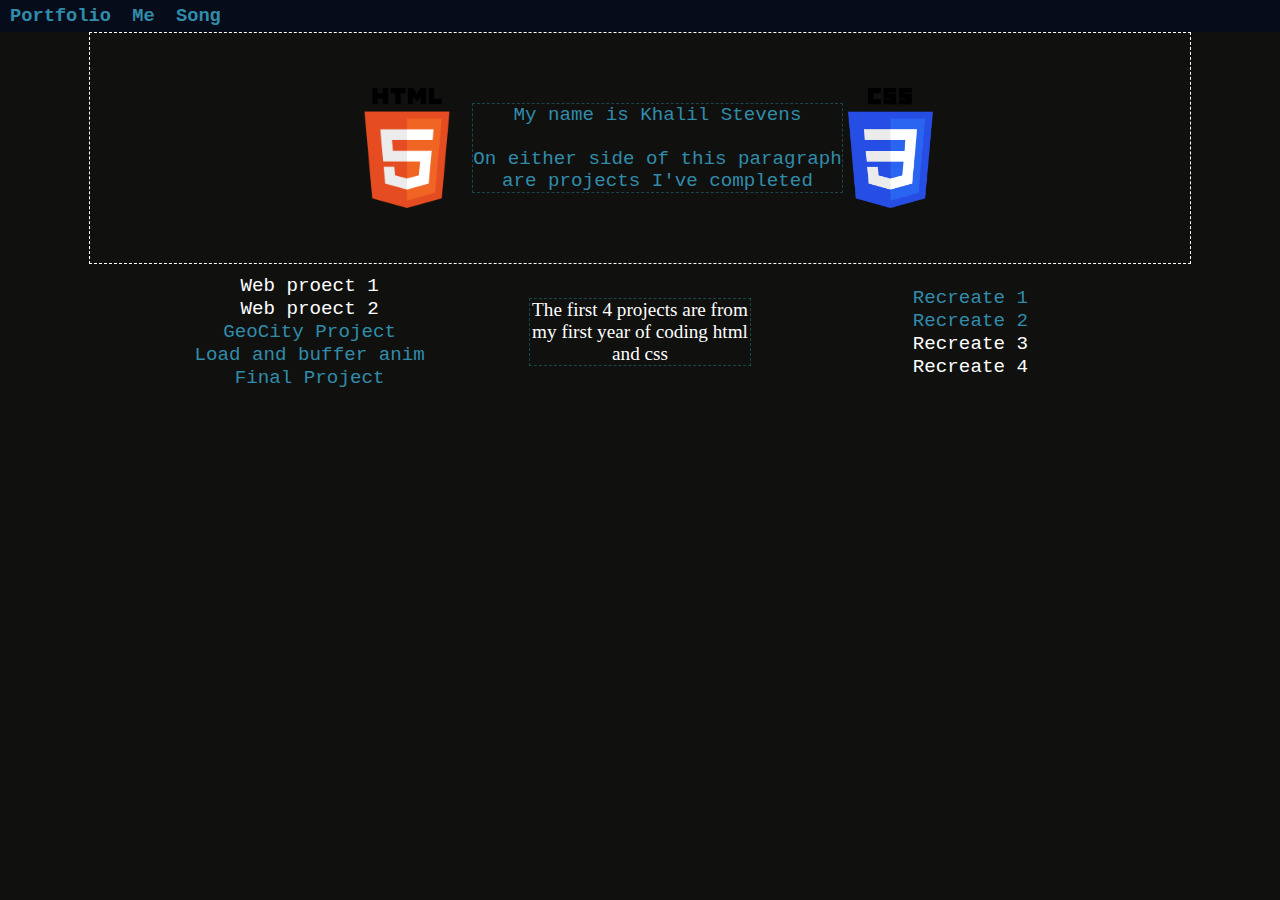
<file: index.html>
<!DOCTYPE html>
<html lang="en">
<head>
    <meta charset="UTF-8">
    <meta http-equiv="X-UA-Compatible" content="IE=edge">
    <meta name="viewport" content="width=device-width, initial-scale=1.0">
    <title>Document</title>
    <link rel="stylesheet" href="style.css">
        
        <nav> 
            <h3>
                <a href="index.html">Portfolio</a>  
                <a href="#">Me</a>
                <a href="media/My Dingy Room fin.wav">Song</a>
            </h3> 
        </nav> 
</head>
<body>
    
    <div class="CenTex">
    <img src="media/Logo1.png" alt="Web logos">
    <p>My name is Khalil Stevens<br><br> On either side of this paragraph <br> are projects I've completed </p> 
    <img src="media/Logo3.png" alt="">
    </div>
    <div class="linkcolum">

    <div class="projcolum">     
        <ul>                
            <li><a href="">Web proect 1</a></li>
            <li><a href="">Web proect 2</a></li>
            <li><a href="webpro3/MyWeb.html">GeoCity Project</a></li>
            <li><a href="webpro4/Load.html">Load and buffer anim</a></li>
            <li><a href="Final/final.html">Final Project</a></li>
        </ul>          
    </div>

    <div class="midcolum">
        
     The first 4 projects are from my first year of coding html and css
    </div>
    
    <div class="projcolum">
        <ul>
            <li><a href="recreation-assignment1/recreate1.html">Recreate 1</a></li>
            <li><a href="recreation-assignment2/recreate2.html">Recreate 2</a></li>
            <li><a href="">Recreate 3</a></li>
            <li><a href="">Recreate 4</a></li>
        </ul>
    </div>
    
    </div>

</body>
</html>
</file>
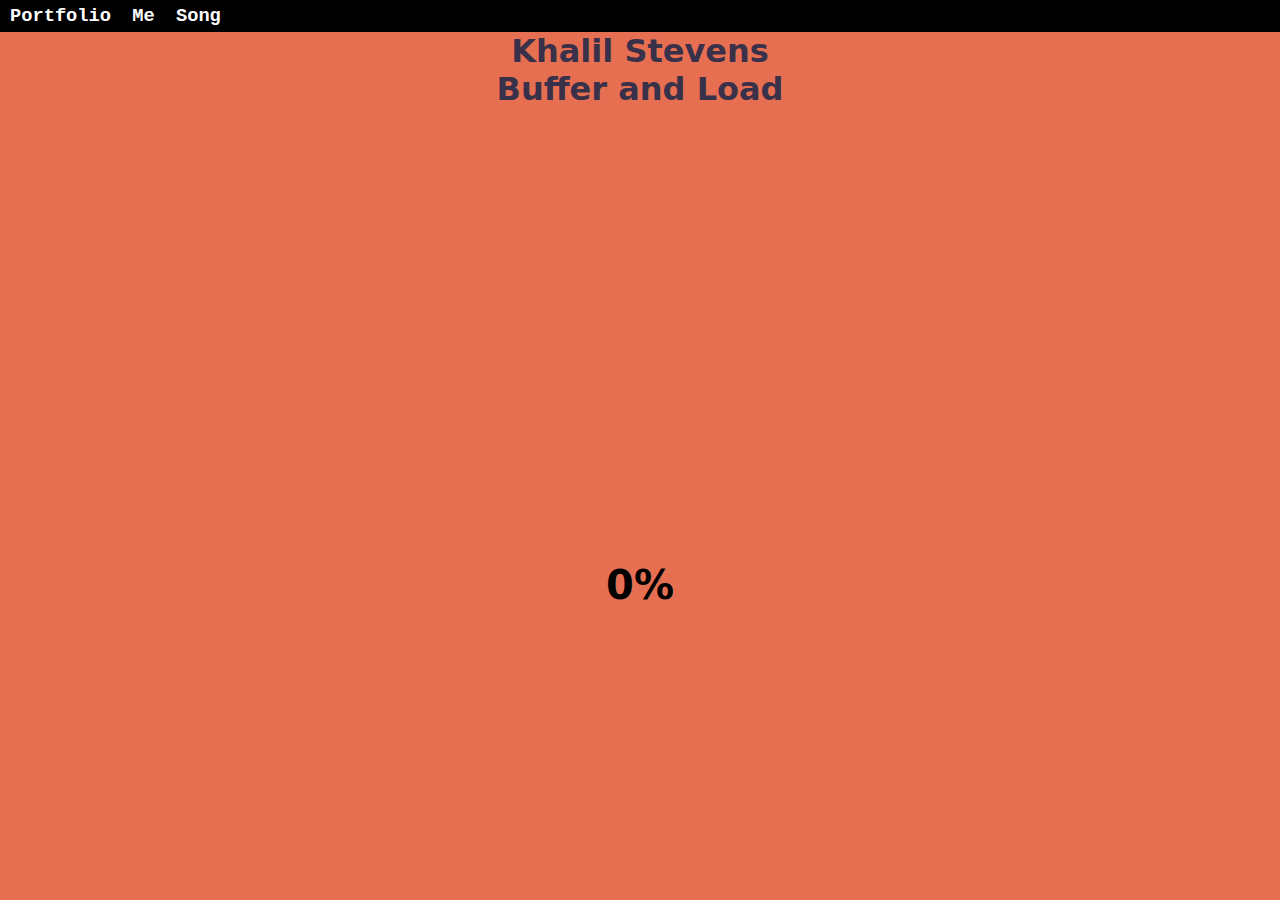
<file: webpro4/Load.html>
<!DOCTYPE html>
<html lang="en">
<head>
    <meta charset="UTF-8">
    <meta http-equiv="X-UA-Compatible" content="IE=edge">
    <meta name="viewport" content="width=device-width, initial-scale=1.0">
    <title>Document</title>
    <link rel="stylesheet" href="stlye.css">
    <nav> 
      <h3>
          <a href="/index.html">Portfolio</a>  
          <a href="#">Me</a>
          <a href="#">Song</a>
      </h3> 
  </nav> 
  </head>
<body>
    

<h1>Khalil Stevens <br> Buffer and Load</h1>
<div class="bufferbox">
<div class="bar"></div>
<div class="bar"></div>
<div class="bar"></div>
<div class="bar"></div>

</div>



<div class="load-container">  
  <div class="loadbar"></div>
</div>
<div class="load-counter">%</div>
</body>
</html>
</file>
<file: style.css>
*{
    margin: auto 0;
    padding:0;
}
:root{
--backg: #0e0e0dfd;
--sect: #010a229d;
--textun: #308caa;
--textdo: #1C464D;
}

nav {   
    background-color: var(--sect);
    width: 100%;    
    text-align: center;
}

nav,a{
    color: white;
    padding: 5px;
    text-align: left;
    font-family: 'Courier New';
}

nav a:hover{
    animation: rainbowb .6s  infinite;

}

p{
    border: var(--textdo) dashed 1px;
    
}

a:link{
    color: var(--textun);
    text-decoration: none;
    
}

img{

    padding: 5px;
    max-width: 120px;
    max-height: 120px;
    
}

body{
    background-color: var(--backg);

}

ul{
    list-style-type: none;
    padding: 10px;
}

li a:hover{
    animation: rainbow .6s  infinite;
    
}
    


.CenTex{
    color: var(--textun);
    padding: 50px;
    text-align: center;
    display: flex;
    margin:auto;
    max-width: 1000px;
    justify-content: center;
    align-items: center;
    font-family: 'Courier New';
    font-size: larger;
    border: white dashed 1px;
}

.projcolum{
    color: var(--textun);
    font-size: larger;
    width: 40%;
}

.midcolum{
    color: white;
    font-size: larger;
    border: var(--textdo) dashed 1px;
    width: 20%;
}

.linkcolum{
    display: flex;
    flex-direction: row;
    max-width: 1100px;
    margin:auto;
    justify-content: center;
    text-align: center;
}

@keyframes rainbow{

0%{
    color:red;
}
20%{
    color: orange;
}
40%{
    color: yellow;
}
60%{
    color: green;
}
80%{
    color: blue;
}
90%{
    color: indigo;
}
100%{
    color: violet;
}

}

@keyframes rainbowb{

    0%{
        background-color:red;
    }
    20%{
        background-color: orange;
    }
    40%{
        background-color: yellow;
    }
    60%{
        background-color: green;
    }
    80%{
        background-color: blue;
    }
    90%{
        background-color: indigo;
    }
    100%{
        background-color: violet;
    }
    
    }
</file>
<file: webpro4/stlye.css>
* {
    margin: 0 auto;
    box-sizing: border-box;
  }

  nav {   
    background-color: black;
    width: 100%;    
    text-align: center;
    
}

nav,a{
    color: white;
    padding: 5px;
    text-align: left;
    font-family: 'Courier New';
    text-decoration: none;
}

nav a:hover{
    animation: rainbowb .6s  infinite;

}


  @property --num {
    syntax: "<integer>";
    initial-value: 0;
    inherits: false
  }

  body{
    background-color: #E76F51;
  }

  h1 {
    color: #39304A;
    font-family: system-ui;
    text-align: center;
  }
  /* pre object stuff */
  .bar {
    position: relative;
    height:20px;
    width:20px;
    background-color:clear;
    display: flex;
    justify-content: center;
    align-items: center;
    color: clear; 
    margin: 6px;
    animation: buffer 1s infinite ease-in-out alternate;
    
  }
  .bufferbox {
    position: absolute;
    border: 5px dotted clear;
    display: flex;
    flex-wrap: wrap;
    transform: translate(-50%, -50%);
    left: 50%;
    top: 50%; 
  }
  /* I think it kinda looks weird with so many bars, but i had already created them with something sorta different in mind. */
  .bar:nth-child(2) {animation-delay: .05s;}
  .bar:nth-child(3) {animation-delay: .1s;}
  .bar:nth-child(4) {animation-delay: .15s;}
  .bar:nth-child(5) {animation-delay: .2s;}
  .bar:nth-child(6) {animation-delay: .25s;}
  .bar:nth-child(7) {animation-delay: .3s;}
  .bar:nth-child(8) {animation-delay: .35s;}
  
  /* ---------------end of "buffer"----------------- */
  .load-container {
    position: absolute;
    border: 5px solid clear;
    border-radius: 20%;
    left: 50%;
    top: 60%;
    transform: translate(-50%, -50%);
    height: 30px;
    width: 500px;
  }
  .load-counter{
    position: absolute;
    height: 40px;
    width: 100px;
    display: flex;
    justify-content: center;
    align-items: center;
    /*color: white;*/
    left: 50%;
    top: 65%;
    transform: translate(-50%, -50%);
    transition: --num 5s;
    counter-set: num var(--num);
    font: 800 40px system-ui; 
    animation: load-num 5s infinite ease-in-out ;
  }
  .load-counter::before {
   content: counter(num); 
  }
  .loadbar {
    position: relative;
    color: blue;
    height: 20px;
    /*background-color: white;*/
    animation: load 5s infinite ease-in-out;
  }
  /*end of loading*/
  
  
  
  /*animations*/
  
  
  @keyframes buffer {
    from {
   
      transform: translate(0px , -50px);
    }
    50%{
      transform: translate(0px , 0px);
      background-color: clear;
    }
    to {
      background-color: #096B72;
      transform: translate(0px , 0px);
    }
  }
  
  @keyframes load {
    from {
      transform: scalex(.02);
      background-color: clear;
    }
    to {transform: scalex(1);}
    100%{background-color: #096B72;}
  }
  
  @keyframes load-num {
    from{
      color: #E76F51;
      --num: 0;
    }
    to{--num: 100;}
    100%{color: #096B72;}
  }
  
  @keyframes rainbowb{

    0%{
        background-color:red;
    }
    20%{
        background-color: orange;
    }
    40%{
        background-color: yellow;
    }
    60%{
        background-color: green;
    }
    80%{
        background-color: blue;
    }
    90%{
        background-color: indigo;
    }
    100%{
        background-color: violet;
    }
    
    }
</file>
